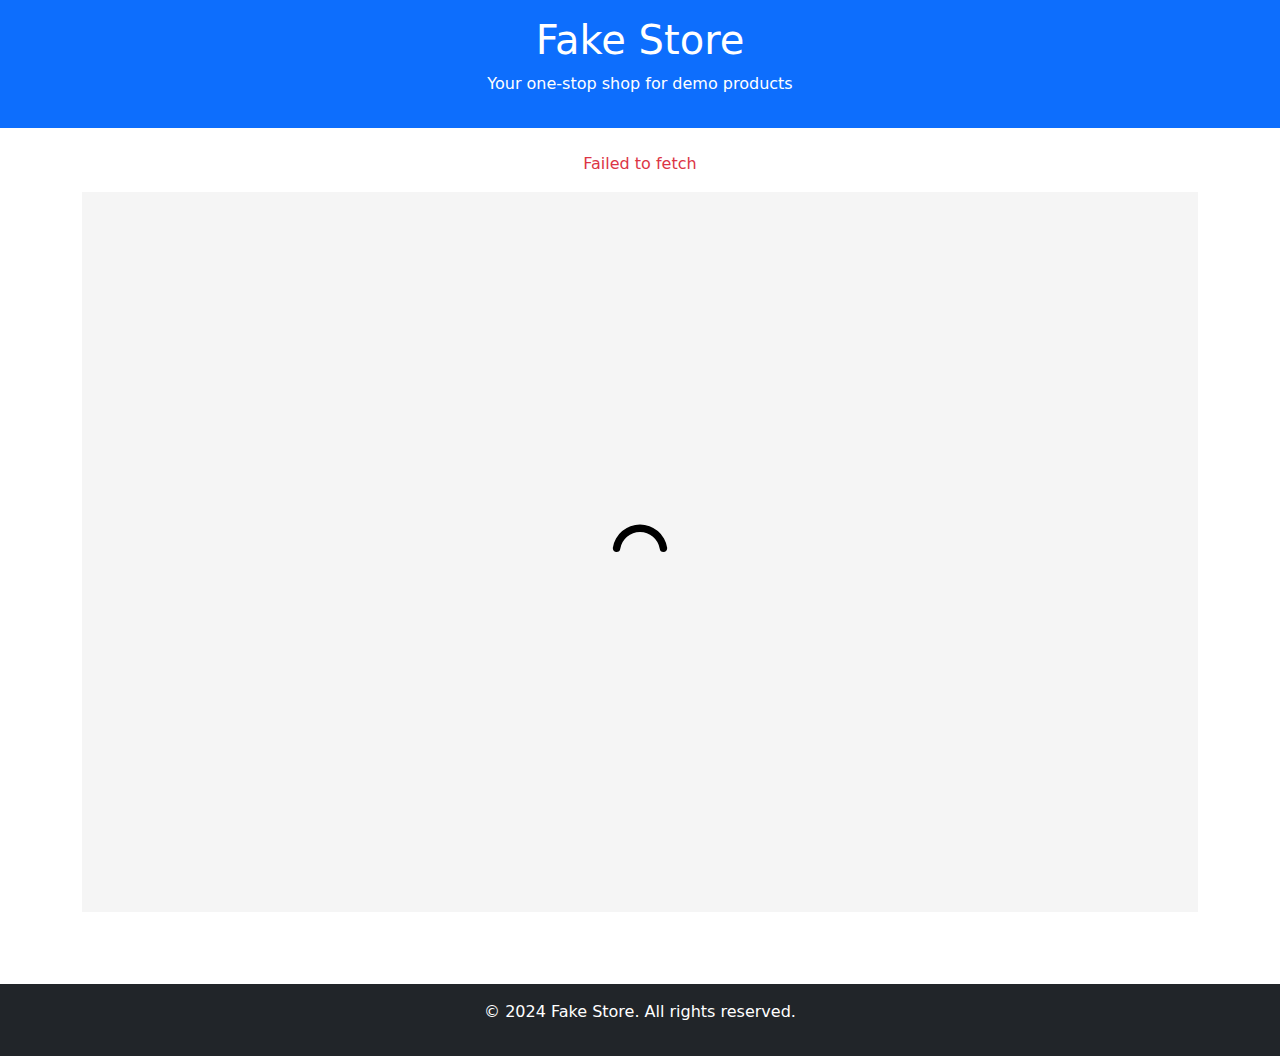
<file: index.html>
<!DOCTYPE html>
<html lang="en">

<head>
    <meta charset="UTF-8">
    <meta name="viewport" content="width=device-width, initial-scale=1.0">
    <title>Fake Store</title>
    <!-- Bootstrap CSS -->
    <link href="https://cdn.jsdelivr.net/npm/bootstrap@5.3.2/dist/css/bootstrap.min.css" rel="stylesheet">
    <style>
        body {
            display: flex;
            flex-direction: column;
            min-height: 100vh;
        }

        main {
            flex: 1;
        }

        /* Ensure cards are of equal height */
        .card {
            display: flex;
            flex-direction: column;
            height: 100%;
        }

        .card-body {
            flex: 1;
            display: flex;
            flex-direction: column;
            justify-content: space-between;
        }

        .card-img-top {
            max-height: 200px;
            object-fit: contain;
        }

        .spinner {
            display: flex;
            justify-content: center;
            align-items: center;
            height: 80vh;
            background-color: whitesmoke;
        }
    </style>
</head>

<body>
    <!-- Header -->
    <header class="bg-primary text-white text-center py-3">
        <h1>Fake Store</h1>
        <p>Your one-stop shop for demo products</p>
    </header>

    <!-- Main Content -->
    <main class="container my-4">
        <div id="product-container" class="row g-4">
            <!-- Products will be dynamically loaded here -->
        </div>
        <div id="loading">
            <div class="spinner">
                <svg width="66" height="60" viewBox="0 0 24 24" xmlns="http://www.w3.org/2000/svg">
                    <style>
                        .spinner_aj0A {
                            transform-origin: center;
                            animation: spinner_KYSC .75s infinite linear
                        }

                        @keyframes spinner_KYSC {
                            100% {
                                transform: rotate(360deg)
                            }
                        }
                    </style>
                    <path
                        d="M12,4a8,8,0,0,1,7.89,6.7A1.53,1.53,0,0,0,21.38,12h0a1.5,1.5,0,0,0,1.48-1.75,11,11,0,0,0-21.72,0A1.5,1.5,0,0,0,2.62,12h0a1.53,1.53,0,0,0,1.49-1.3A8,8,0,0,1,12,4Z"
                        class="spinner_aj0A" />
                </svg>
            </div>
        </div>

    </main>




    <!-- Footer -->
    <footer class="bg-dark text-white text-center py-3 mt-5">
        <p>&copy; 2024 Fake Store. All rights reserved.</p>
    </footer>

    <!-- Bootstrap JS -->
    <script src="https://cdn.jsdelivr.net/npm/bootstrap@5.3.2/dist/js/bootstrap.bundle.min.js"></script>
    <!-- Custom JS -->
    <script>
        const productContainer = document.getElementById('product-container');
        const loadingElement = document.getElementById('loading');

        // Fetch and display products
        async function fetchProducts() {
            try {
                const response = await fetch('https://fakestoreapi.com/products');
                if (!response.ok) throw new Error('Failed to fetch products');
                const products = await response.json();

                loadingElement.style.display = 'none';
                displayProducts(products);
            } catch (error) {
                productContainer.innerHTML = `
                    <div class="col-12 text-center text-danger">
                        <p>${error.message}</p>
                    </div>
                `;
                console.error(error);
            }
        }

        function displayProducts(products) {
            products.forEach(product => {
                const productCard = `
                    <div class="col-md-4 col-lg-3 d-flex">
                        <div class="card">
                            <img src="${product.image}" class="card-img-top" alt="${product.title}">
                            <div class="card-body">
                                <h5 class="card-title">${product.title}</h5>
                                <p class="card-text text-muted">${product.description.slice(0, 100)}...</p>
                                <div class="d-flex justify-content-between align-items-center">
                                    <span class="fw-bold">$${product.price}</span>
                                    <a href="productDetails.html?id=${product.id}" class="btn btn-primary btn-sm">View Details</a>
                                </div>
                            </div>
                        </div>
                    </div>
                `;
                productContainer.innerHTML += productCard;
            });
        }

        fetchProducts();
    </script>
</body>

</html>
</file>
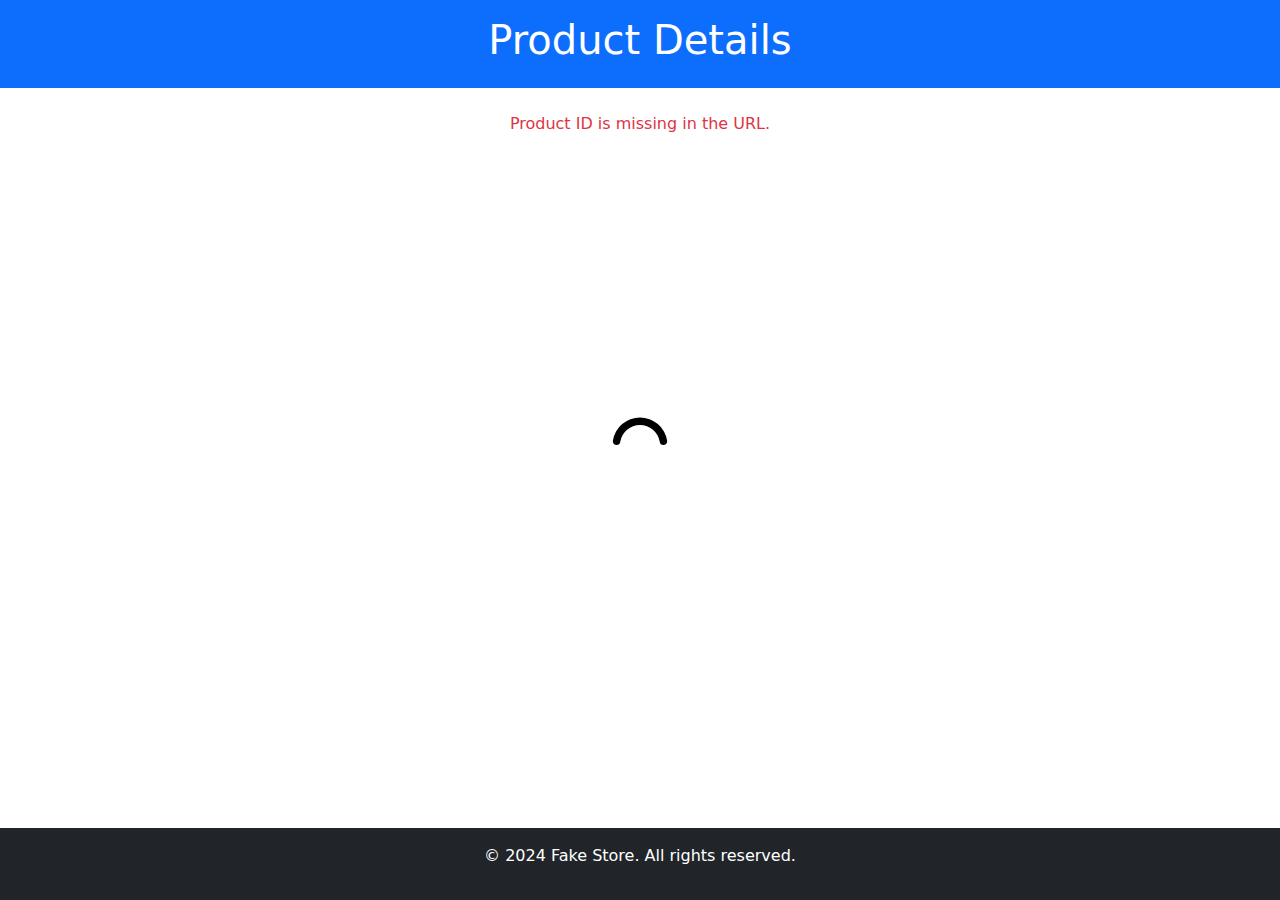
<file: productDetails.html>
<!DOCTYPE html>
<html lang="en">

<head>
    <meta charset="UTF-8">
    <meta name="viewport" content="width=device-width, initial-scale=1.0">
    <title>Product Details</title>
    <link href="https://cdn.jsdelivr.net/npm/bootstrap@5.3.2/dist/css/bootstrap.min.css" rel="stylesheet">
    <link rel="stylesheet" href="style.css">
</head>

<body>

    <header class="bg-primary text-white text-center py-3">
        <h1>Product Details</h1>
    </header>


    <main class="container my-4">
        <div id="product-details" class="row g-4">
            <!-- Product details will be dynamically loaded here -->

        </div>
        <div id="loading">
            <div class="spinner">
                <svg width="66" height="60" viewBox="0 0 24 24" xmlns="http://www.w3.org/2000/svg">
                    <style>
                        .spinner_aj0A {
                            transform-origin: center;
                            animation: spinner_KYSC .75s infinite linear
                        }

                        @keyframes spinner_KYSC {
                            100% {
                                transform: rotate(360deg)
                            }
                        }
                    </style>
                    <path
                        d="M12,4a8,8,0,0,1,7.89,6.7A1.53,1.53,0,0,0,21.38,12h0a1.5,1.5,0,0,0,1.48-1.75,11,11,0,0,0-21.72,0A1.5,1.5,0,0,0,2.62,12h0a1.53,1.53,0,0,0,1.49-1.3A8,8,0,0,1,12,4Z"
                        class="spinner_aj0A" />
                </svg>
            </div>
        </div>
    </main>


    <footer class="bg-dark text-white text-center py-3 mt-5">
        <p>&copy; 2024 Fake Store. All rights reserved.</p>
    </footer>

    <script src="https://cdn.jsdelivr.net/npm/bootstrap@5.3.2/dist/js/bootstrap.bundle.min.js"></script>

    <script src="productDetails.js"></script>
</body>

</html>
</file>
<file: style.css>
body {
    display: flex;
    flex-direction: column;
    min-height: 100vh;
}

main {
    flex: 1;
}

/* Ensure cards are of equal height */
.card {
    display: flex;
    flex-direction: column;
    height: 100%;
}

.card-body {
    flex: 1;
    display: flex;
    flex-direction: column;
    justify-content: space-between;
}

.card-img-top {
    max-height: 200px;
    object-fit: contain;
}




.product-image-container {
    max-height: 400px;
    display: flex;
    justify-content: center;
    align-items: center;
}

.product-image-container img {
    max-width: 100%;
    height: 400px;
    object-fit: contain;
}

.spinner{
    height: 65vh;
    display: flex;
    justify-content: center;
    align-items: center;
     width: 100%;
 }
</file>
